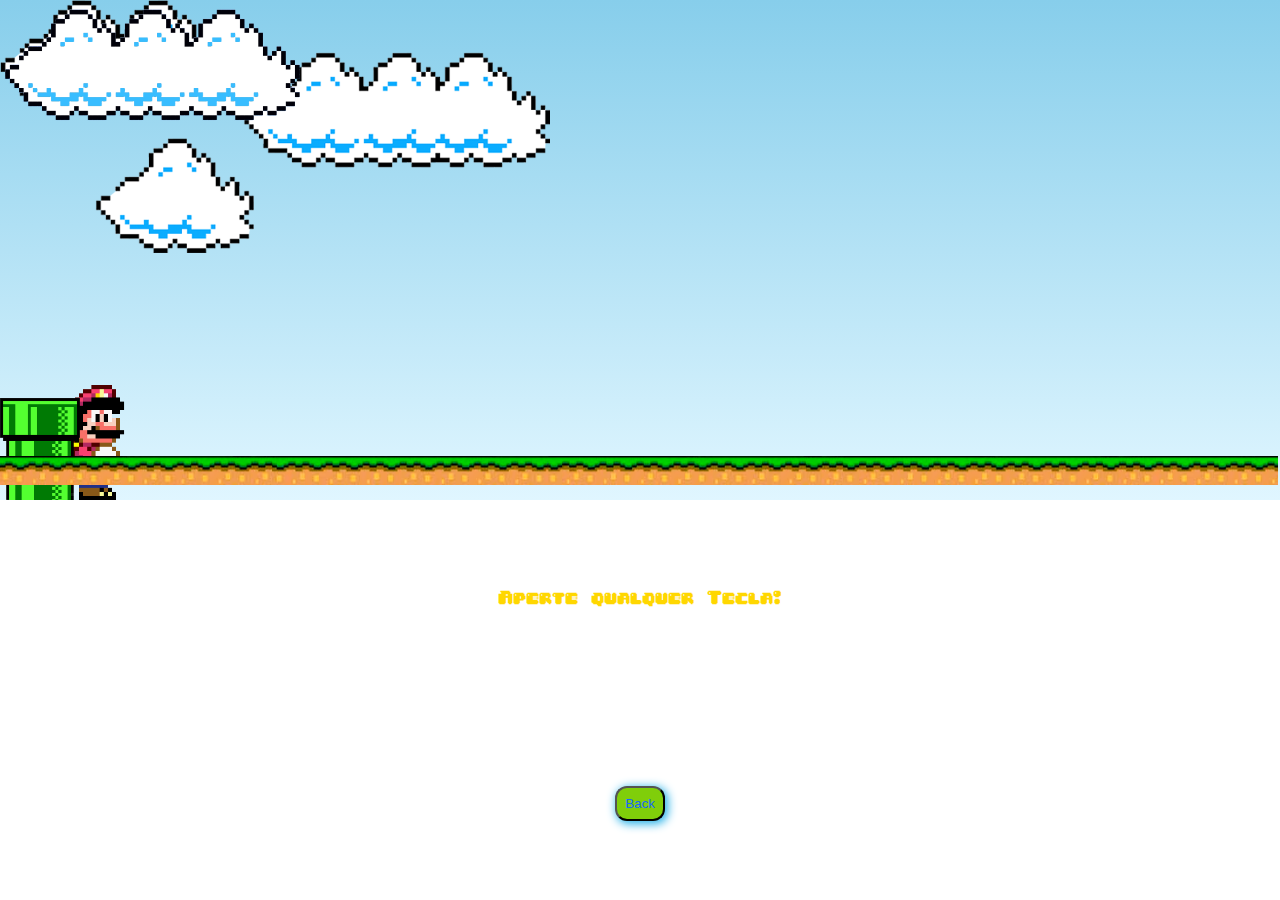
<file: AQUI/index.html>
<!DOCTYPE html>
<html lang="en">

<head>
    <meta charset="UTF-8">
    <meta http-equiv="X-UA-Compatible" content="IE=edge">
    <meta name="viewport" content="width=device-width, initial-scale=1.0">

    <script src="index.js" defer></script>
    <link rel="stylesheet" href="index.css">

    <title>Mario Jump</title>
</head>

<body>
    <div class="game-bord">
        <img src="img/clouds.png" class="clouds">
        <img src="./img/mario.gif" class="mario">
        <img src="./img/pipe.png" class="pipe">
        <img src="img/clous6.png" class="clouds2">
    </div>
    <img src="img/floor.png" class="grama">
    <div class="Menu"> 
        <strong class="Tela">
        <p id="star">Aperte qualquer Tecla!</p>
        <button  class="btn2" value="back" onclick="back()">Back</button>
    </strong>
</div>
   
</body>

</html>
</file>
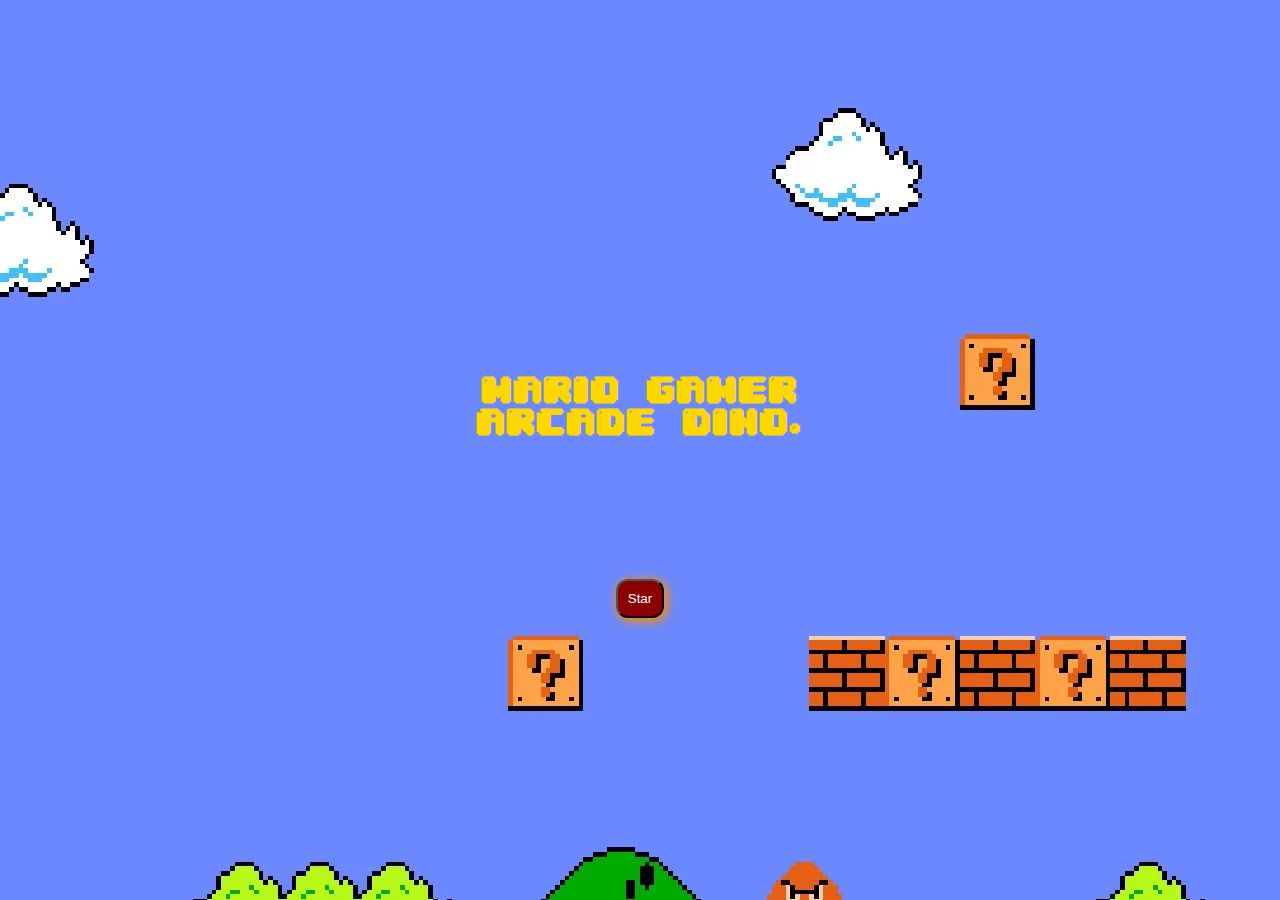
<file: AQUI/login.html>
<!DOCTYPE html>
<html lang="pt-br">
<head>
    <meta charset="UTF-8">
    <meta http-equiv="X-UA-Compatible" content="IE=edge">
    <meta name="viewport" content="width=device-width, initial-scale=1.0">
    <title>Tela de login</title>
    <link rel="stylesheet" href="login.css">
    <script src="login.js" defer></script>
</head>
<body>
        <div class="principal">
            <h1>MARIO GAMER ARCADE DINO.</h1>
            <button  class="btn" value="mudar" onclick="mudar()">Star</button>

        </div>
    
</body>
</html>
</file>
<file: AQUI/index.css>
*{
    margin: 0;
    padding: 0;
    box-sizing:borde-box;
}
/* backgroud do jogo*/
.game-bord{
    width: 100%;
    height: 500px;
    border-top: 800px;
    margin: 0 auto;
    position: relative;
    overflow: hidden;
    background: linear-gradient(#87CEEB,#E0F6FF);
}
/* Piso do jogo*/
.pipe{
    position: absolute;
    bottom: 0;
    width: 80px;
    animation: pipe-animation 1.8s infinite linear;
}
.grama{
    position: absolute;
    bottom: 0;
    width: 100%;
    right: 2px;
    padding-bottom: 415px;
}


/* Personagem*/
.mario{
    width: 150px;
    position: absolute;
    bottom: 0;
   
}
/* Pulo*/
.jump{
    animation: jump 500ms ease-in-out;
}
/* Cenario*/
.clouds{
    position: absolute;
    width: 550px;
    animation: clouds-animation 20s infinite linear;
}
.clouds2{
    position: absolute;
    width: 300px;
    animation: clouds-animation 25s infinite linear;

}
@font-face{
    font-family:'04b_30__';
    src: url('fonte/04B_30__.TTF') format('truetype');
}
#text-element{
    font-family:'04b_30__', Arial,sans-serif;
}

.btn2{
    background-color: rgb(128, 206, 10);
    color: rgb(23, 104, 253);
    border-radius: 12px;
    padding: 8px;
    box-shadow: 2px 2px 10px 1px   rgb(38, 177, 232);
}
.Menu{
    text-align: center;
}
.btn2:hover{
    cursor: pointer;
    transition: 1s;
    color:  white;
    background-color:  darkred;
    box-shadow: 2px 2px 10px 1.5px  darkorange;;
}
.btn2{
    transform: translateY(90px);
}

p {
    font-family: '04b_30__';
    padding: 90px;
    color: gold;
}
/*Animação*/

@keyframes pipe-animation{
    from {
        right: -80px;
    }

    to {
        right: 100%;
    }
    
}

@keyframes jump{
    0%{
        bottom: 0;
    }
    40%{
        bottom: 180px;
    }
    50%{
        bottom: 180px;
    }
    60%{
        bottom: 180px;
    }

    100%{
        bottom: 0;
    }
}

@keyframes clouds-animation{
    from{
        right: -500px;
    }
    to {
        right: 100%;
    }

}
@keyframes clouds2-animation{
    from{
        right: -750px;
    }
    to {
        right: 100%;
    }

}
</file>
<file: AQUI/login.css>
*{
    box-sizing: border-box;
    margin: 0;
    padding-left: 0;
}

body{
    height: 100vh;
    width: 100%;
    display: flex;
    justify-content: center;
    align-items: center;
    flex-direction: column;
    background-image: url(img/Mario_walpaper.webp);
}
.principal{
    align-items: center;
    display: flex;
    flex-direction: column;
    height: 250px;
    width: 600px;
    margin: auto;
    animation: btn2 25s infinite ;

}
.btn{
    background-color: darkred;
    color: white;
    border-radius: 12px;
    padding: 10px;
    box-shadow: 2px 2px 10px 1.5px  darkorange;
}

.btn:hover{
    cursor: pointer;
    transition: 1s;
    color: rgb(23, 104, 253);
    background-color: rgb(128, 206, 10);
    box-shadow: 2px 2px 10px 1.5px skyblue;
}
.btn{
    transform: translateY(90px);
}
@font-face{
    font-family:'04b_30__';
    src: url('fonte/04B_30__.TTF') format('truetype');
}
#text-element{
    font-family:'04b_30__', Arial,sans-serif;
}
h1{
    font-family: '04b_30__';
    padding: 50px;
    text-align: center;
    color: gold;
}

@keyframes btn2 {
    0%{
        transform: translateY(0px);
    }
    25%{
        transform: translateY(100px);
    }
    50%{
        transform: translateY(0px);
    }
    75%{
        transform: translateY(-100px);
    }
    100%{
        transform: translateY(0px);
    }
}
</file>
